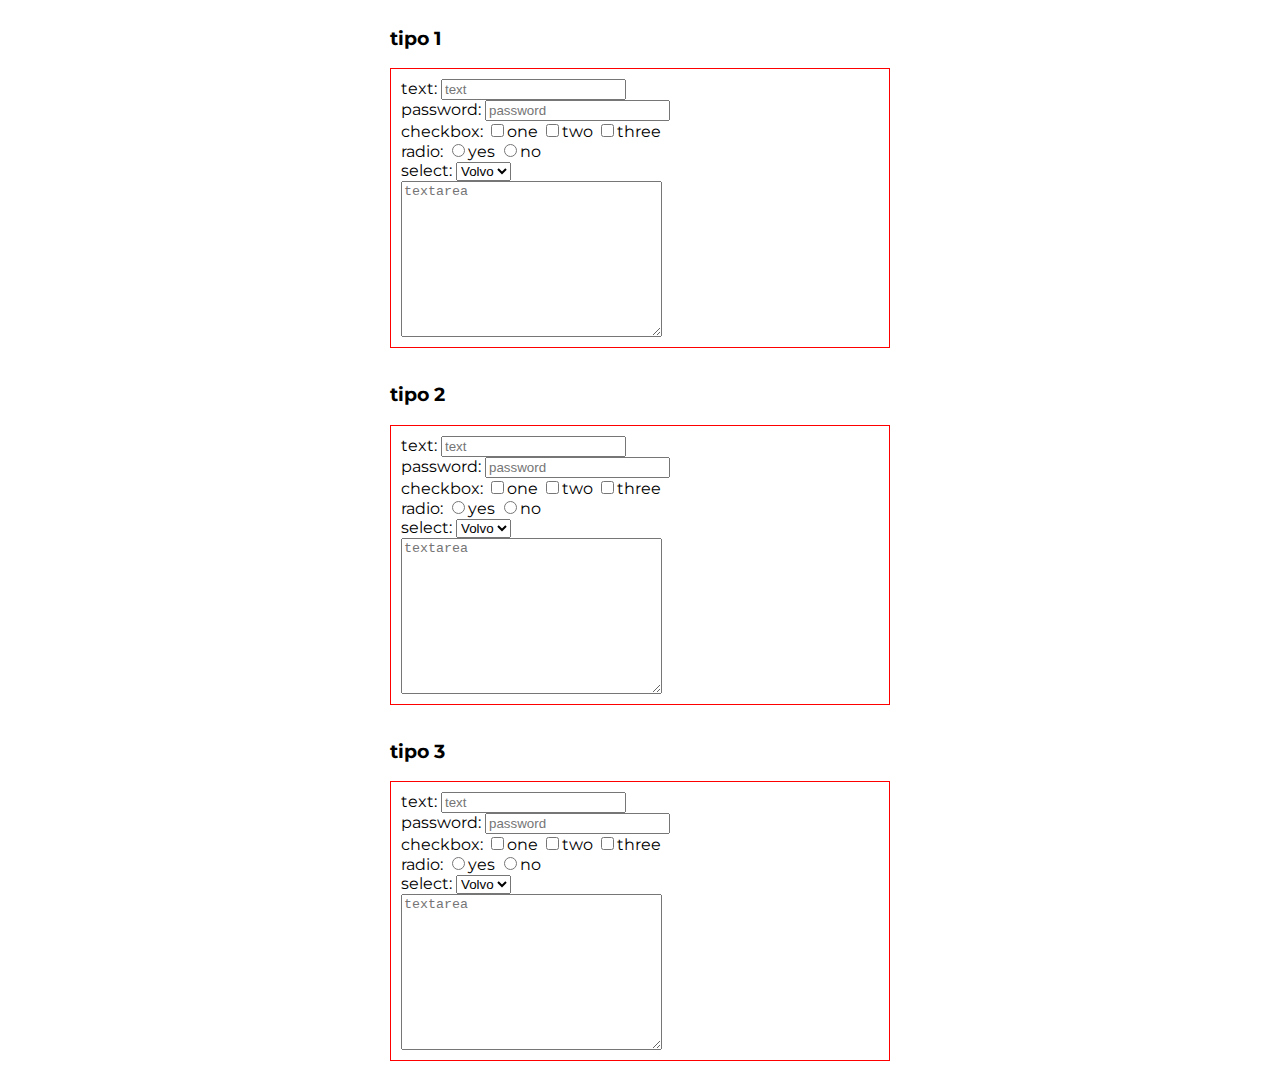
<file: form/index.html>
<html>
<head>
    <title>form</title>
    <link rel="stylesheet" href="css/style.css">
    <link href="https://fonts.googleapis.com/css?family=Montserrat:300,400,700" rel="stylesheet">    
</head>
<body>
    <!-- form type 1 -->
    <div class="wrap">
        <h3>tipo 1</h3>
        <form class="form-1">
            <label>text: </label>
            <input type="text" placeholder="text">
            <br>
            <label>password: </label>
            <input type="password" placeholder="password">
            <br>
            <label>checkbox: </label>
            <input type="checkbox">one
            <input type="checkbox">two
            <input type="checkbox">three
            <br>
            <label>radio: </label>
            <input type="radio" value="yes">yes
            <input type="radio" value="yes">no
            <br>
            <label>select: </label>
            <select name="cars">
                <option value="volvo">Volvo</option>
                <option value="saab">Saab</option>
                <option value="fiat">Fiat</option>
                <option value="audi">Audi</option>
            </select>
            <br>
            <textarea class="textarea-1" name="message" maxlength="310" placeholder="textarea" rows="10" cols="30" ></textarea>
        </form>
    </div>

    <!-- form type 2 -->
    <div class="wrap">
        <h3>tipo 2</h3>
        <form class="form-2">
            <label>text: </label>
            <input type="text" placeholder="text">
            <br>
            <label>password: </label>
            <input type="password" placeholder="password">
            <br>
            <label>checkbox: </label>
            <input type="checkbox">one
            <input type="checkbox">two
            <input type="checkbox">three
            <br>
            <label>radio: </label>
            <input type="radio" value="yes">yes
            <input type="radio" value="yes">no
            <br>
            <label>select: </label>
            <select name="cars">
                <option value="volvo">Volvo</option>
                <option value="saab">Saab</option>
                <option value="fiat">Fiat</option>
                <option value="audi">Audi</option>
            </select>
            <br>
            <textarea class="textarea-2" name="message" maxlength="310" placeholder="textarea" rows="10" cols="30" ></textarea>
        </form>
    </div>

    <!-- form type 3 -->
    <div class="wrap">
        <h3>tipo 3</h3>
        <form class="form-3">
            <label>text: </label>
            <input type="text" placeholder="text">
            <br>
            <label>password: </label>
            <input type="password" placeholder="password">
            <br>
            <label>checkbox: </label>
            <input type="checkbox">one
            <input type="checkbox">two
            <input type="checkbox">three
            <br>
            <label>radio: </label>
            <input type="radio" value="yes">yes
            <input type="radio" value="yes">no
            <br>
            <label>select: </label>
            <select name="cars">
                <option value="volvo">Volvo</option>
                <option value="saab">Saab</option>
                <option value="fiat">Fiat</option>
                <option value="audi">Audi</option>
            </select>
            <br>
            <textarea class="textarea-3" name="message" maxlength="310" placeholder="textarea" rows="10" cols="30" ></textarea>
        </form>
    </div>
</body>
</html>
</file>
<file: form/css/style.css>
body {
    display: grid;
    justify-content: center;
    font-family: 'Montserrat', sans-serif;
}

form {
    border: 1px solid red;
    padding: 10px;
    width: 500px;
    box-sizing: border-box;
}
</file>
